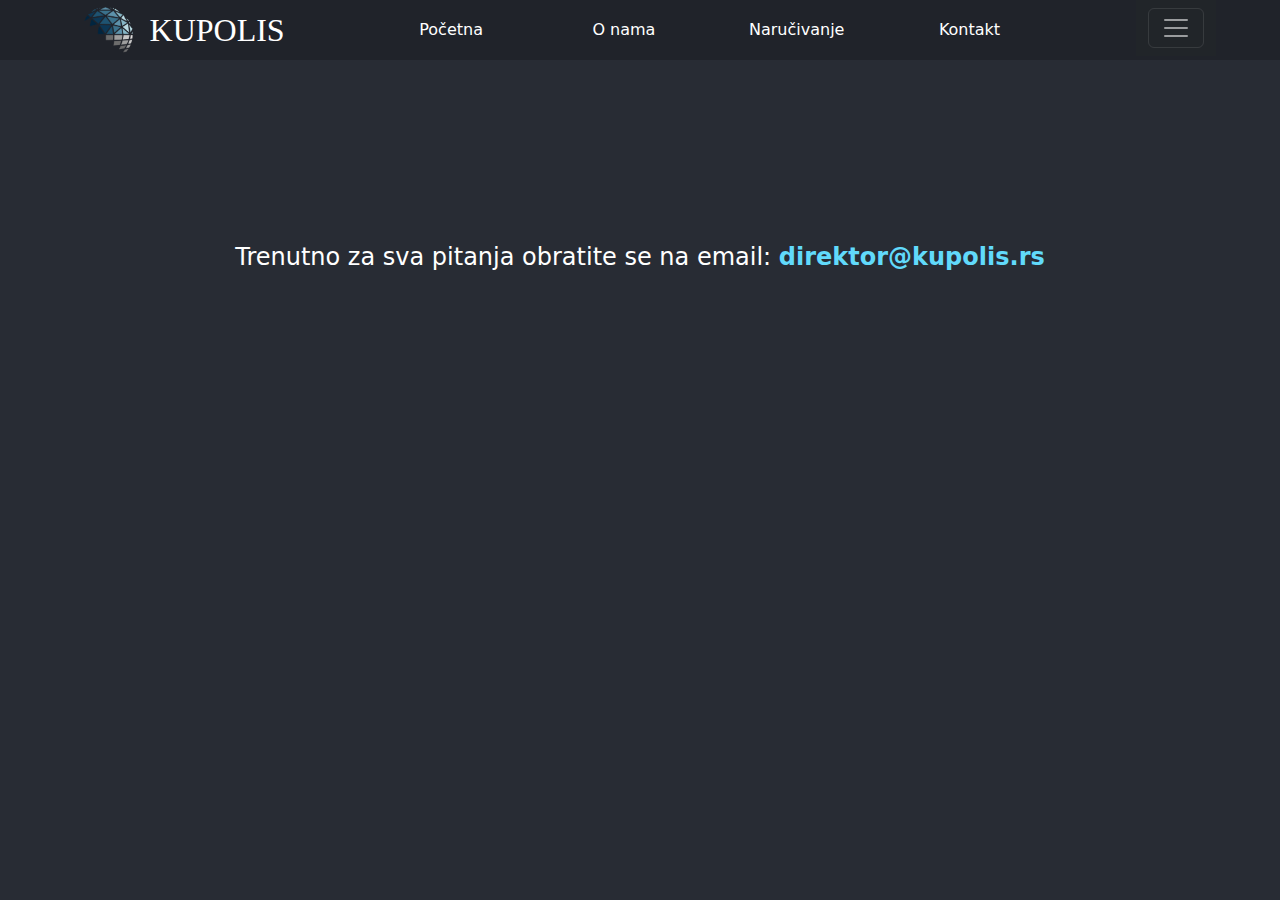
<file: pgs/kontakt.html>
<!DOCTYPE html>
<html lang="sr">
<head>
    <meta charset="UTF-8">
    <meta http-equiv="X-UA-Compatible" content="IE=edge">
    <meta name="viewport" content="width=device-width, initial-scale=1.0">
    <title>project KUPOLIS</title>

    <!-- css -->
    <link rel="stylesheet" href="../css/style.css">
    <link rel="stylesheet" href="../css/underConstr.css">
    <!-- Bootstrap5 -->
    <link href="https://cdn.jsdelivr.net/npm/bootstrap@5.2.3/dist/css/bootstrap.min.css" rel="stylesheet">
    <script src="https://cdn.jsdelivr.net/npm/bootstrap@5.2.3/dist/js/bootstrap.bundle.min.js"></script> 
</head>
<body>

    <header>
        <div class="menu">
            <div id="menuLogo" class="centar">
                <a href="../index.html" class="centar">
                    <img src="../img/logo.png" alt="logo">
                    <span class="centar">KUPOLIS</span>
                </a>
            </div>
            <nav class="centar">
                <a href="../index.html">Početna</a>
                <a href="oNama.html">O nama</a>
                <a href="narucivanje.html">Naručivanje</a>
                <a href="kontakt.html">Kontakt</a>
                
            </nav>
            <div>
                <!-- phoneMenu -->
                <div id="phoneMenu">
                    <nav class="navbar navbar-dark bg-dark">
                        <div class="container-fluid">
                            <button class="navbar-toggler" type="button" data-bs-toggle="collapse" data-bs-target="#navbarToggleExternalContent" aria-controls="navbarToggleExternalContent" aria-expanded="false" aria-label="Toggle navigation">
                                <span class="navbar-toggler-icon"></span>
                            </button>
                        </div>
                    </nav>
                    <div class="collapse" id="navbarToggleExternalContent">
                        <ul class="nav flex-column">
                            <li class="nav-item">
                              <a class="nav-link" aria-current="page" href="../index.html">Početna</a>
                            </li>
                            <li class="nav-item">
                              <a class="nav-link" href="oNama.html">O nama</a>
                            </li>
                            <li class="nav-item">
                              <a class="nav-link" href="narucivanje.html">Naručivanje</a>
                            </li>
                            <li class="nav-item">
                              <a class="nav-link" href="kontakt.html" tabindex="-1" aria-disabled="true">Kontakt</a>
                            </li>
                          </ul>
                    </div>
                </div>
            </div>
        </div>
    </header>

  

    <section class="centar kontakt">
        <p>Trenutno za sva pitanja obratite se na email: <a href="mailto: direktor@kupolis.rs"><b>direktor@kupolis.rs</b></a> </p>

    </section>
    
</body>
</html>
</file>
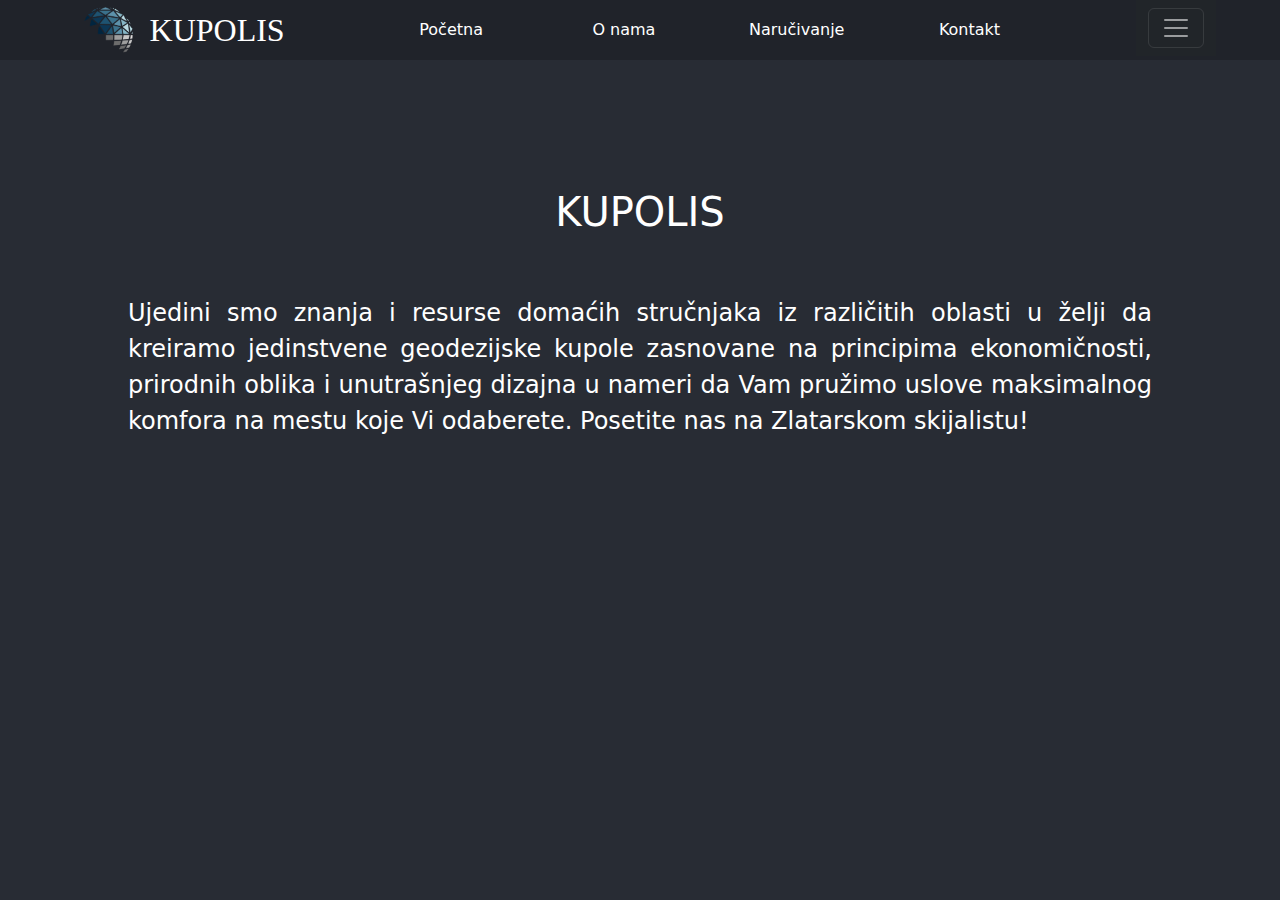
<file: pgs/oNama.html>
<!DOCTYPE html>
<html lang="sr">
<head>
    <meta charset="UTF-8">
    <meta http-equiv="X-UA-Compatible" content="IE=edge">
    <meta name="viewport" content="width=device-width, initial-scale=1.0">
    <title>project KUPOLIS</title>

    <!-- css -->
    <link rel="stylesheet" href="../css/style.css">
    <link rel="stylesheet" href="../css/underConstr.css">
    <!-- Bootstrap5 -->
    <link href="https://cdn.jsdelivr.net/npm/bootstrap@5.2.3/dist/css/bootstrap.min.css" rel="stylesheet">
    <script src="https://cdn.jsdelivr.net/npm/bootstrap@5.2.3/dist/js/bootstrap.bundle.min.js"></script> 
</head>
<body>

    <header>
        <div class="menu">
            <div id="menuLogo" class="centar">
                <a href="../index.html" class="centar">
                    <img src="../img/logo.png" alt="logo">
                    <span class="centar">KUPOLIS</span>
                </a>
            </div>
            <nav class="centar">
                <a href="../index.html">Početna</a>
                <a href="oNama.html">O nama</a>
                <a href="narucivanje.html">Naručivanje</a>
                <a href="kontakt.html">Kontakt</a>
                
            </nav>
            <div>
                <!-- phoneMenu -->
                <div id="phoneMenu">
                    <nav class="navbar navbar-dark bg-dark">
                        <div class="container-fluid">
                            <button class="navbar-toggler" type="button" data-bs-toggle="collapse" data-bs-target="#navbarToggleExternalContent" aria-controls="navbarToggleExternalContent" aria-expanded="false" aria-label="Toggle navigation">
                                <span class="navbar-toggler-icon"></span>
                            </button>
                        </div>
                    </nav>
                    <div class="collapse" id="navbarToggleExternalContent">
                        <ul class="nav flex-column">
                            <li class="nav-item">
                              <a class="nav-link" aria-current="page" href="../index.html">Početna</a>
                            </li>
                            <li class="nav-item">
                              <a class="nav-link" href="oNama.html">O nama</a>
                            </li>
                            <li class="nav-item">
                              <a class="nav-link" href="narucivanje.html">Naručivanje</a>
                            </li>
                            <li class="nav-item">
                              <a class="nav-link" href="kontakt.html" tabindex="-1" aria-disabled="true">Kontakt</a>
                            </li>
                          </ul>
                    </div>
                </div>
            </div>
        </div>
    </header>

    <section class="centar">
        <h1>
            KUPOLIS
        </h1>
        <p>
            Ujedini smo znanja i resurse domaćih stručnjaka iz različitih oblasti u želji da kreiramo jedinstvene geodezijske kupole zasnovane na principima ekonomičnosti, prirodnih oblika i unutrašnjeg dizajna u nameri da Vam pružimo uslove maksimalnog komfora na mestu koje Vi odaberete. Posetite nas na Zlatarskom skijalistu!
        </p>
    </section>
    
</body>
</html>
</file>
<file: css/style.css>
body {
    width: 100vw;
    height: 100vh;
    background-color: #282c34!important;
    margin: 0;
    padding: 0;
}

a {
    text-decoration: none!important;
    color: #ffffff!important;
}

.centar {
    display: flex;
    align-items: center;
    justify-content: center;
}

header {
    width: 100vw;
    height: 60px;
    background-color: #20232a;
    color: #ffffff;
}

.menu {
    width: 90%;
    height: 100%;
    margin: auto;
    display: flex;
    justify-content: space-between;
}

#menuLogo img {
    max-height: 50px;
}

#menuLogo span {
    height: 100%;
    font-family: 'Brush Script MT', cursive;
    font-size: xx-large;
}

.menu nav {
    min-width: 60%;
}

.menu nav a {
    width: 25%;
    height: 100%;
    display: flex;
    align-items: center;
    justify-content: center;
}

.menu nav a:hover {
    background-color: #61DAFB;
}

/* TODO: remove to other css */
.cover {
    width: 100vw;
    height: 100vh;
}

#phoneMenu a:hover {
    background-color: #61DAFB;
}

@media only screen and (max-width: 500px) {
    .menu > nav {
        display: none;
    }

    #menuLogo span {
        font-size: x-large;
    }
}
</file>
<file: css/underConstr.css>
.cover {
    background-image: url("../img/underConstruction.jpg");
    background-size: contain;
    background-repeat: no-repeat;
    max-width: 90%;
    margin: auto;
}

section {
    width: 80%;
    margin: auto;
    margin-top: 10%;
    color: #ffffff;
    display: flex;
    justify-content: center;
    align-items: center;
    flex-direction: column;
}

section p {
    margin-top: 5%;
    font-size: 1.5em;
    text-align: justify;
    text-justify: newspaper;
}

.kontakt a {
    color: #61DAFB!important;
}
</file>
